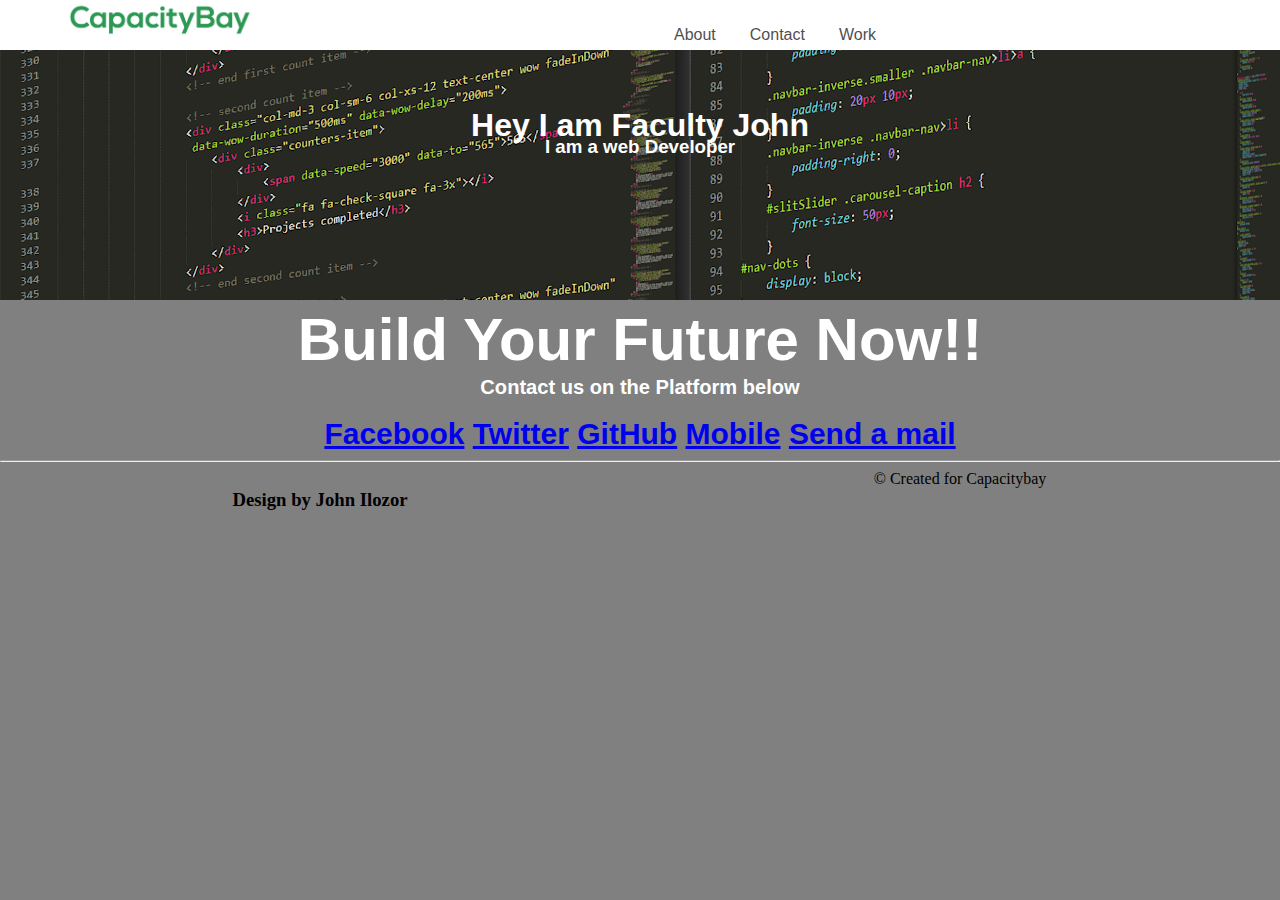
<file: index.html>
<!DOCTYPE html>
<html lang="en">
<head>
    <meta charset="UTF-8">
    <meta http-equiv="X-UA-Compatible" content="IE=edge">
    <meta name="viewport" content="width=device-width, initial-scale=1.0">
    <title>Personal Portfolio</title>
    <link rel="stylesheet" href="css/test.css">
    <link rel="stylesheet" href="https://cdnjs.cloudflare.com/ajax/libs/font-awesome/6.2.0/css/all.min.css" integrity="sha512-xh6O/CkQoPOWDdYTDqeRdPCVd1SpvCA9XXcUnZS2FmJNp1coAFzvtCN9BmamE+4aHK8yyUHUSCcJHgXloTyT2A==" crossorigin="anonymous" referrerpolicy="no-referrer" />
</head>
<body>
    <main>
        <div class="navigation-bar">
            <div id="navigation-container">
                <ui>
                    <li><a href="#"></a></li>
                </ui>
                <img src="images/Capacity-Bay-4-crop2.png">
                <ul>
                    <li><a href="doc/about.html">About</a></li>
                    <li><a href="doc/contact.html">Contact</a></li>
                    <li><a href="doc/work.html">Work</a></li>
                </ul>
            </div>
        </div>
                <br><br><br>
        <div class="heading">
            <h1>Hey I am Faculty John</h1>
            <h3>I am a web Developer</h3>
        </div>
    </main>
    <section>
        <div class="foot">
            <h1>Build Your Future Now!!</h1>
            <h6>Contact us on the Platform below</h6>
            <br> <br> <br> <br>
            <ui>
                <li><a href="https://www.facebook.com/"<i ><i class="fa-brands fa-facebook"></i>Facebook</a></li>
                <li><a href="https://www.twitter.com/" <i><i class="fa-brands fa-twitter"></i>Twitter</a></li>
                <li><a href="https://www.github.com/"<i><i class="fa-brands fa-square-github"></i></i>GitHub</a></li>
            </ui>
            <ui>
                <li><a href="https://www.yahoo.com/" <i><i class="fa-solid fa-mobile-screen-button"></i></i></i></i>Mobile</a></li>
                <li><a href="mailto:capacitybay@gmail.com?subject=Mail from our Website"><i class="fa-light fa-at"></i>Send a mail</a></li>
            </ui>
        </div>
    </section>
    <br>
  
    <hr styles="color="green>
    <footer>
        <h3 class="h">Design by John Ilozor</h3>
    </footer>
    <footer class="f">&copy; Created for Capacitybay</footer>

</body>
</html>
</file>
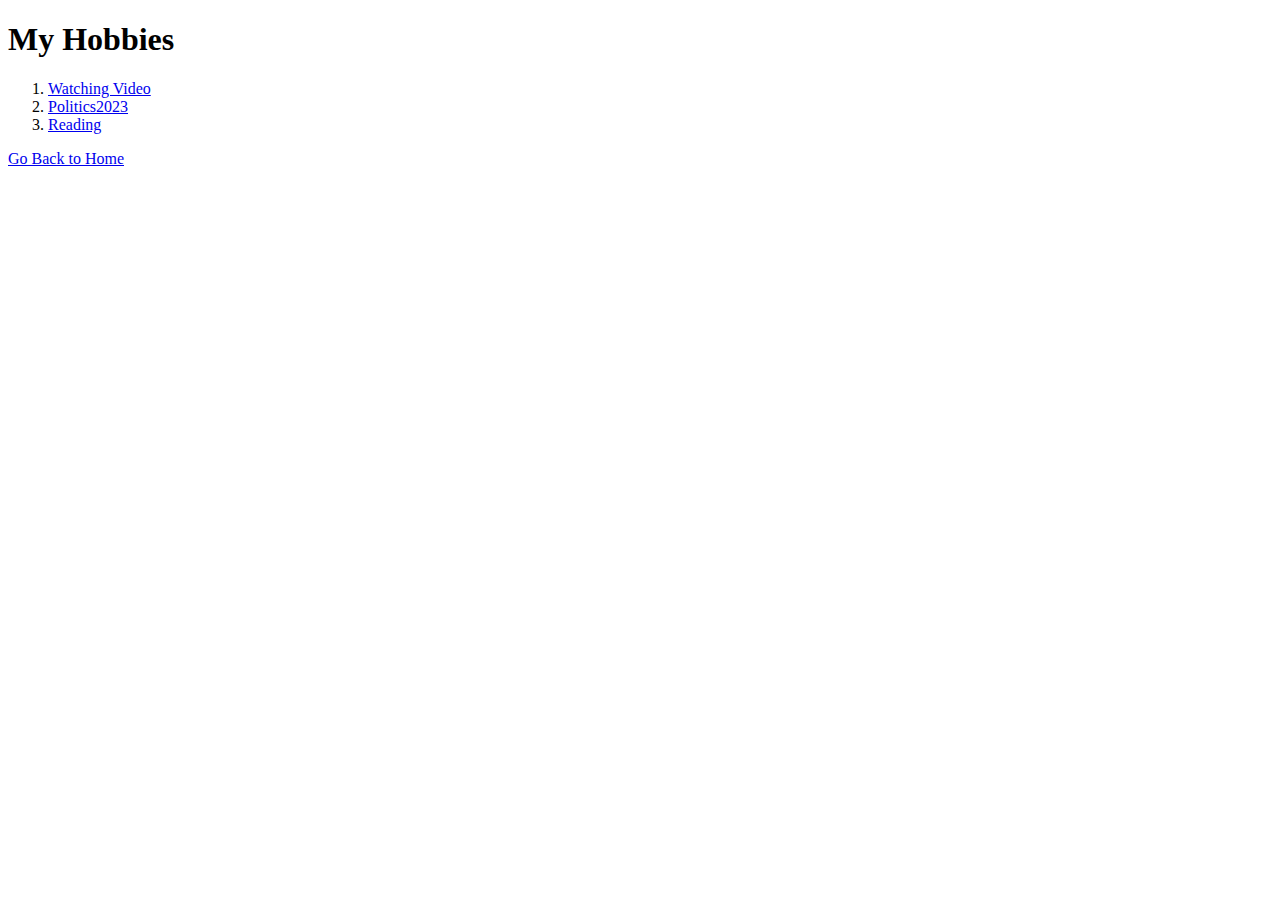
<file: doc/about.html>
<!DOCTYPE html>
<html lang="en">
<head>
    <meta charset="UTF-8">
    <meta http-equiv="X-UA-Compatible" content="IE=edge">
    <meta name="viewport" content="width=device-width, initial-scale=1.0">
    <title>Document</title>
</head>
<body>
    <h1>My Hobbies</h1>
    <ol>

        <li>
            <a href="https://www.youtube.com/watch?v=afxKcToF7Kk">Watching Video</a>
        </li>
        <li>
            <a href="https://www.youtube.com/watch?v=jdv1tunLj-c">Politics2023</a>
        </li>
        <li>
            <a href="https://www.coursera.org/">Reading</a>
        </li>
    </ol>
    <a href="../index.html">Go Back to Home</a>
</body>
</html>
</file>
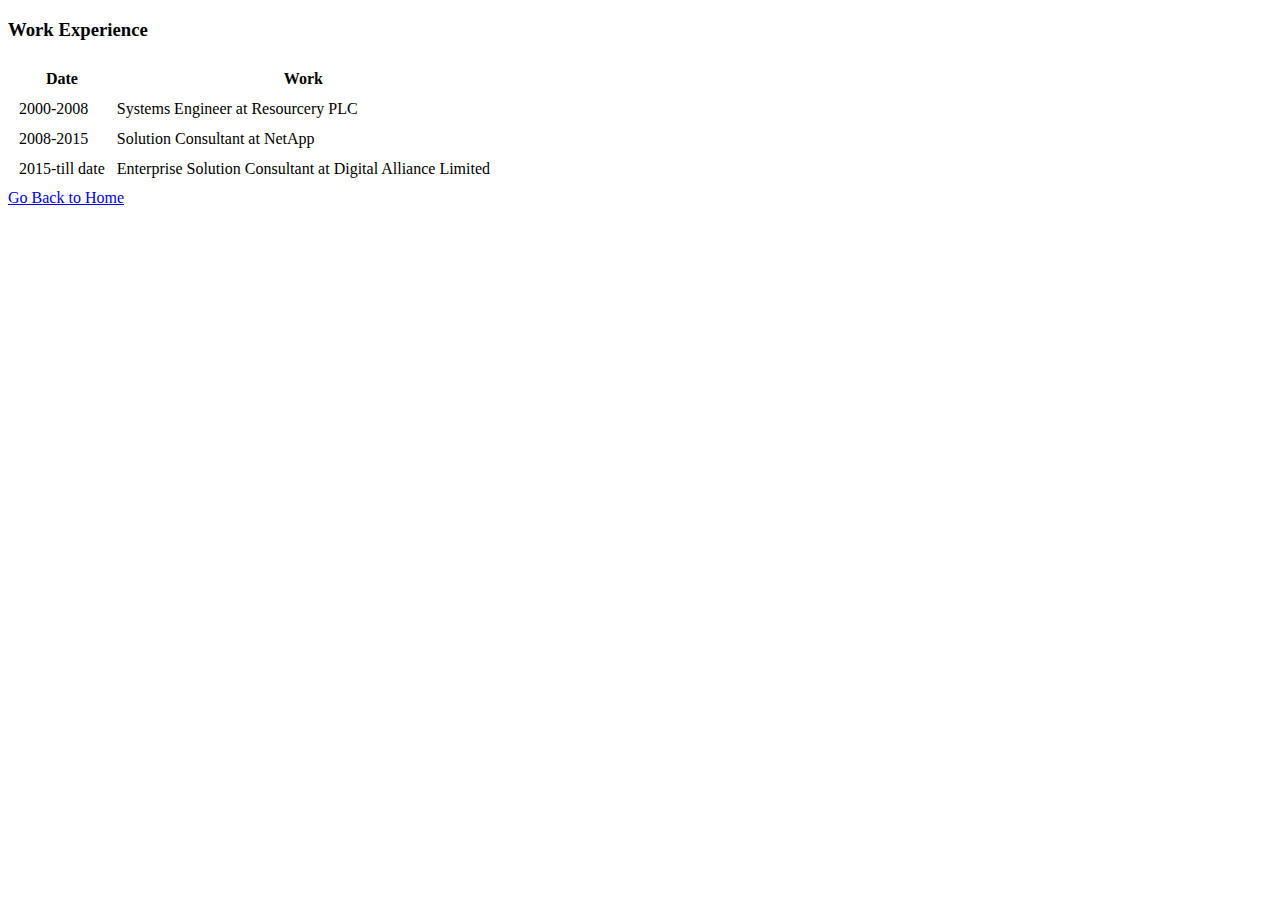
<file: doc/work.html>
<!DOCTYPE html>
<html lang="en">
<head>
    <meta charset="UTF-8">
    <meta http-equiv="X-UA-Compatible" content="IE=edge">
    <meta name="viewport" content="width=device-width, initial-scale=1.0">
    <title>Document</title>
</head>
<body>
    <h3> Work Experience</h3>
    <table cellspacing="10">
        <thead>
            <tr>
                <th>Date</th>
                <th>Work</th>
            </tr>
        </thead>
        <tbody>
            <tr>
                <td>2000-2008</td>
                <td>Systems Engineer at Resourcery PLC</td>
            </tr>
            <tr>
                <td>2008-2015</td>
                <td>Solution Consultant at NetApp</td>
            </tr>
            <tr>
                <td>2015-till date</td>
                <td>Enterprise Solution Consultant at Digital Alliance Limited</td>
            </tr>
        </tbody>
    </table>
    <a href="../index.html">Go Back to Home</a>
</body>
</html>
</file>
<file: css/test.css>
body {

    margin: 0;
    padding: 0;
    background-color: grey;
    text-align: center;
    font-color:white;
  }

  main{
    background-image: url('../images/bg.png');
    background-repeat: no-repeat;
    width:100%;
    height: 300px;
}
  
  .logo {
    float: left;
  }
  /* ~~ Top Navigation Bar ~~ */
  
  #navigation-container {
    width: 1200px;
    margin: 0 auto;
    height: 70px;
  }
  
  .navigation-bar {
    background-color:white;
    height: 50px;
    width: 100%;
    text-align:center;
  }
  .navigation-bar img{
  float:left;
  width:20%;
  height:fit-content
  }
  .navigation-bar ul {
    padding: 0px;
    margin: 0px;
    text-align: center;
    display:inline-block;
    vertical-align:top;
  }
  
  .navigation-bar li {
    list-style-type: none;
    padding: 0px;
    height: 24px;
    margin-top: 4px;
    margin-bottom: 4px;
    display: inline;
  }
  
  .navigation-bar li a {
    color: black;
    font-size: 16px;
    font-family: "Trebuchet MS", Arial, Helvetica, sans-serif;
    text-decoration: none;
    line-height: 70px;
    padding: 5px 15px;
    opacity: 0.7;
  }
  .heading {
    font-family: sans-serif;
    font-weight: bold;
    text-align: center;
    color:white;
    line-height: 0%;
  }
  .foot {
    font-family: sans-serif;
    font-weight: bold;
    text-align: center;
    color:white;
    font-size: 30px;
    line-height:0%
  }
 
  .foot ul {
    padding: 0px;
    margin: 0px;
    text-align: center;
    display:inline-block;
    vertical-align:top;
  }
  
  .foot li {
    list-style-type: none;
    padding: 0px;
    height: 24px;
    margin-top: 4px;
    margin-bottom: 4px;
    display: inline;
  }
  .h{
    float:left;
    width: 50%;
    height: 20px;
   
  }

  .f {
    float:right;
    width: 50%;
    height: 20px;
  }
</file>
